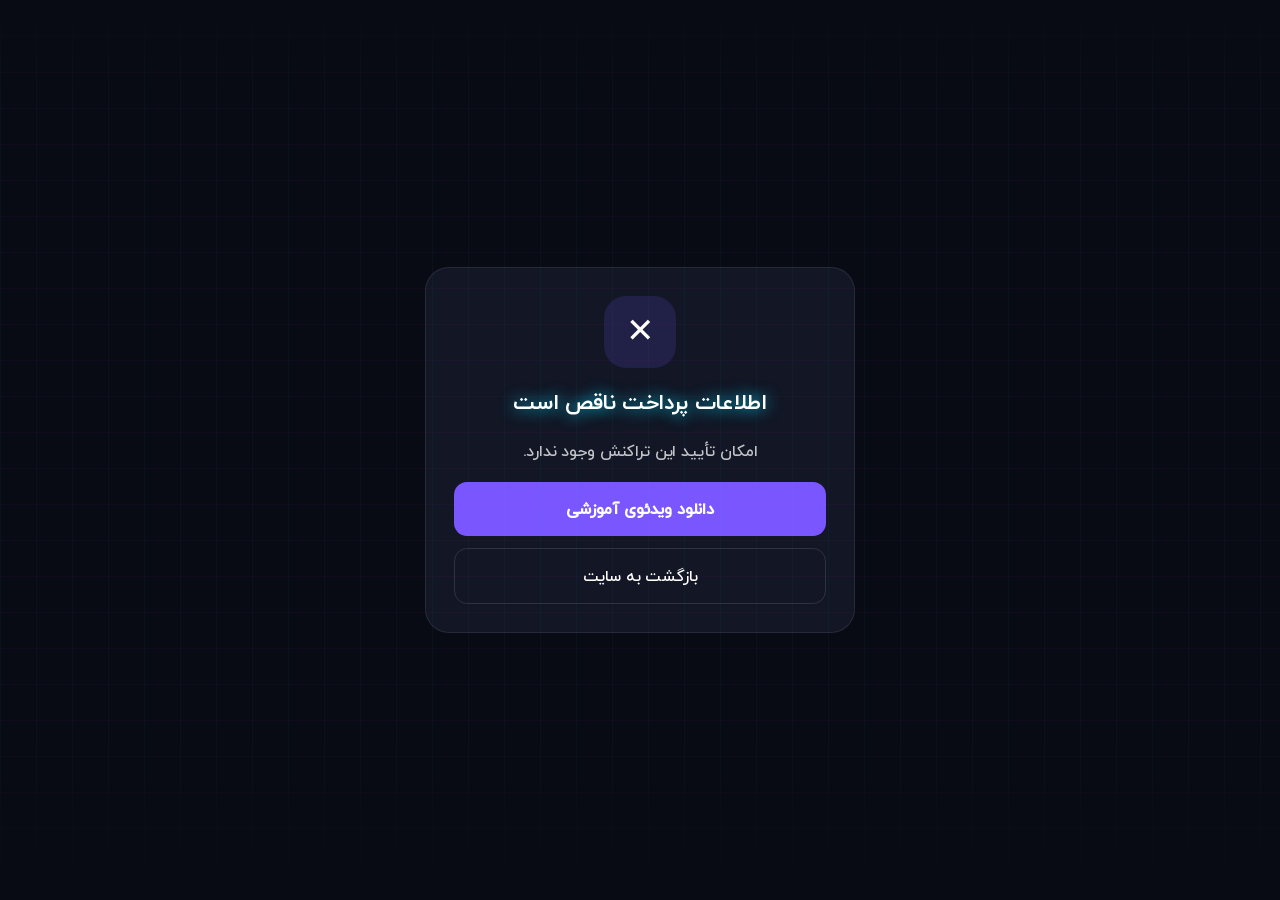
<file: payment-result.html>
<!doctype html><html lang="fa" dir="rtl"><head><meta charset="utf-8"><meta name="viewport" content="width=device-width,initial-scale=1"><title>نتیجه پرداخت | EditorsTeam</title><link rel="stylesheet" href="./assets/css/main.css?v=11.0.0"><link rel="stylesheet" href="./assets/css/sales.css?v=1.0.0"></head><body><main class="purchase-result"><div class="purchase-result-card"><div id="purchaseIcon" class="purchase-icon">⌛</div><h1 id="purchaseTitle">در حال بررسی پرداخت...</h1><p id="purchaseMessage">لطفاً این صفحه را نبندید.</p><a id="downloadButton" class="purchase-download" hidden>دانلود ویدئوی آموزشی</a><a class="purchase-back" href="./index.html">بازگشت به سایت</a></div></main><script src="./assets/js/payment-result.js?v=1.0.0"></script></body></html>
</file>
<file: assets/css/main.css>
:root {
  --bg:#050514;
  --card:#0c1026;
  --card2:#101735;
  --cyan:#00ddff;
  --pink:#ff35f2;
  --purple:#8e5bff;
  --gold:#ffbb24;
  --green:#20f596;
  --text:#f7f8ff;
  --muted:#9da8cb;
  --danger:#ff5b7d;
}
*{box-sizing:border-box}
body{
  margin:0;
  font-family:'Vazirmatn','IRANSans','Yekan Bakh',Tahoma,Arial,sans-serif;
  color:var(--text);
  background:
    radial-gradient(circle at 15% 10%, #183d7c88 0 18%, transparent 32%),
    radial-gradient(circle at 85% 5%, #8d1aff55 0 16%, transparent 32%),
    linear-gradient(180deg,#050514,#06081c 45%,#03040d);
  min-height:100vh;
}
body:before{
  content:"";
  position:fixed; inset:0; pointer-events:none;
  background-image:
    linear-gradient(90deg,rgba(0,221,255,.04) 1px,transparent 1px),
    linear-gradient(rgba(255,53,242,.035) 1px,transparent 1px);
  background-size:36px 36px;
  mask-image:linear-gradient(to bottom,transparent,black 10%,black 80%,transparent);
}
.app{max-width:520px;margin:auto;padding:14px 14px 24px;position:relative}
.hero{
  margin-top:8px;
  border:1px solid rgba(0,221,255,.25);
  background:linear-gradient(155deg,rgba(18,27,68,.85),rgba(5,7,22,.92));
  border-radius:28px;
  padding:18px 14px;
  box-shadow:0 0 35px rgba(0,221,255,.18), inset 0 0 50px rgba(255,53,242,.06);
  overflow:hidden;
  position:relative;
}
.hero:after{
  content:""; position:absolute; width:180px; height:180px; border-radius:50%;
  background:radial-gradient(circle,rgba(255,53,242,.32),transparent 65%);
  left:-65px; top:-55px;
}
.logo-wrap{display:flex;align-items:center;gap:12px;position:relative;z-index:1}
.logo{width:88px;height:88px;border-radius:0;object-fit:contain;background:transparent!important;border:none!important;padding:0;box-shadow:none;display:block;overflow:visible}
h1{font-size:23px;margin:0 0 8px;text-shadow:0 0 15px var(--cyan)}
.subtitle{font-size:12px;color:var(--muted);line-height:1.8}
.actions{display:grid;grid-template-columns:1fr 1fr;gap:10px;margin-top:14px}
a.btn, button.btn{
  display:block;text-decoration:none;text-align:center;border:0;border-radius:16px;padding:12px 10px;
  color:#04101b;font-weight:bold;background:linear-gradient(90deg,var(--cyan),var(--pink));
  box-shadow:0 0 18px rgba(0,221,255,.24); cursor:pointer;
}
a.btn.secondary{background:linear-gradient(90deg,var(--gold),#ff7b00)}
.stats{display:grid;grid-template-columns:repeat(5,1fr);gap:8px;margin:12px 0}
.stat{background:rgba(9,14,35,.86);border:1px solid rgba(0,221,255,.18);border-radius:18px;padding:10px 6px;text-align:center}
.stat b{display:block;color:var(--gold);font-size:18px}
.stat span{font-size:10px;color:var(--muted)}
.progress{height:14px;background:#0c1230;border-radius:999px;border:1px solid rgba(0,221,255,.22);overflow:hidden;margin:13px 0}
.bar{height:100%;width:0;background:linear-gradient(90deg,var(--cyan),var(--pink),var(--gold));box-shadow:0 0 18px var(--cyan)}
.search{width:100%;background:#070b1e;border:1px solid #283a70;color:white;border-radius:16px;padding:13px 14px;margin:10px 0;font-size:14px}
.tabs{display:flex;gap:8px;overflow:auto;padding:6px 0 10px;scrollbar-width:none}
.tab{white-space:nowrap;border:1px solid #30477e;background:#081126;color:#fff;border-radius:999px;padding:9px 13px;cursor:pointer}
.tab.active{background:linear-gradient(90deg,var(--cyan),var(--pink));color:#04101b;font-weight:bold}
.section-title{display:flex;justify-content:space-between;align-items:center;margin:10px 2px;color:#dfe7ff;font-weight:bold}
.card{
  background:linear-gradient(160deg,rgba(18,25,57,.96),rgba(6,9,24,.96));
  border:1px solid rgba(0,221,255,.18);
  border-radius:22px;
  padding:13px;margin:10px 0;
  box-shadow:0 0 22px rgba(0,0,0,.25);
}
.card.done{border-color:rgba(32,245,150,.75);box-shadow:0 0 18px rgba(32,245,150,.15);opacity:.72}
.top-row{display:flex;align-items:center;justify-content:space-between;gap:10px}
.course-title{font-size:19px;font-weight:bold;margin:8px 0 6px}
.icon{
  width:42px;height:42px;border-radius:14px;display:flex;align-items:center;justify-content:center;font-size:24px;
  background:linear-gradient(145deg,#18265c,#090d21);border:1px solid rgba(255,255,255,.14);box-shadow:0 0 12px rgba(0,221,255,.18)
}
.badge{font-size:11px;color:#06101b;background:var(--gold);border-radius:999px;padding:5px 8px;font-weight:bold}
.meta{font-size:12px;color:var(--muted);line-height:1.8}
.note{width:100%;min-height:64px;margin-top:10px;border-radius:14px;border:1px solid #2a3e75;background:#050817;color:#fff;padding:10px;resize:vertical;font-family:Tahoma,Arial;font-size:12px}
.card-actions{display:grid;grid-template-columns:1fr 1fr;gap:8px;margin-top:10px}
.smallbtn{border:0;border-radius:14px;padding:10px 8px;color:#04101b;background:linear-gradient(90deg,var(--cyan),var(--pink));font-weight:bold;cursor:pointer;text-decoration:none;text-align:center;font-size:12px}
.smallbtn.alt{background:linear-gradient(90deg,var(--gold),#ff8c00)}
.summary-grid{display:grid;grid-template-columns:repeat(2,1fr);gap:8px}
.summary-item{background:#080d22;border:1px solid rgba(255,255,255,.1);border-radius:16px;padding:9px;font-size:12px;color:var(--muted)}
.summary-item b{color:#fff}
.bottom-nav{position:sticky;top:10px;background:rgba(4,6,18,.78);backdrop-filter:blur(12px);border:1px solid rgba(0,221,255,.22);border-radius:18px;z-index:10;margin:12px 0 10px;box-shadow:0 0 20px rgba(0,221,255,.10)}
.nav-inner{max-width:520px;margin:auto;display:grid;grid-template-columns:repeat(5,1fr);gap:4px;padding:7px}
.navbtn{background:transparent;border:0;color:var(--muted);padding:8px;border-radius:14px;font-weight:bold}
.navbtn.active{color:white;background:linear-gradient(90deg,rgba(0,221,255,.18),rgba(255,53,242,.18));border:1px solid rgba(0,221,255,.16)}
.view{display:none}
.view.active{display:block}
.empty{text-align:center;color:var(--muted);padding:26px 0}
.supportBtn span{display:block;font-size:10px;line-height:1.7;margin-top:3px;font-weight:normal;color:#04101b}.home-note{font-size:12px;color:var(--muted);line-height:1.8;margin:4px 2px 10px}.small-link{display:inline-block;margin-top:6px;color:var(--cyan);font-size:11px}

@font-face{font-family:'Vazirmatn';src:local('Vazirmatn'),local('Vazir'),local('IRANSans'),local('Yekan Bakh');font-display:swap}
body{letter-spacing:-.25px;text-rendering:optimizeLegibility;-webkit-font-smoothing:antialiased}
h1{font-weight:800;line-height:1.75}
.course-title,.section-title,.navbtn,a.btn,button.btn,.smallbtn{font-weight:800}
.meta,.home-note,.subtitle,.supportBtn span{line-height:2}
.note,.note-edit,input,textarea,button{font-family:'Vazirmatn','IRANSans','Yekan Bakh',Tahoma,Arial,sans-serif}


/* Note saved toast */
.note-toast{
  position:fixed;
  left:50%;
  bottom:24px;
  transform:translateX(-50%) translateY(18px);
  background:linear-gradient(90deg,var(--green),var(--cyan));
  color:#031018;
  padding:11px 18px;
  border-radius:999px;
  font-weight:900;
  font-size:14px;
  box-shadow:0 0 24px rgba(32,245,150,.28);
  z-index:99999;
  opacity:0;
  pointer-events:none;
  transition:.25s ease;
}
.note-toast.show{
  opacity:1;
  transform:translateX(-50%) translateY(0);
}


/* Splash / logo motion intro */
body.splash-lock{overflow:hidden;}
#splashIntro{
  position:fixed; inset:0; z-index:99999;
  display:flex; align-items:center; justify-content:center; flex-direction:column;
  background:
    radial-gradient(circle at 50% 38%, rgba(0,221,255,.26), transparent 30%),
    radial-gradient(circle at 42% 42%, rgba(255,53,242,.18), transparent 34%),
    linear-gradient(180deg,#030516,#050920 58%,#02030b);
  transition:opacity .65s ease, visibility .65s ease;
}
#splashIntro:before{
  content:""; position:absolute; width:260px; height:260px; border-radius:50%;
  border:2px solid rgba(0,221,255,.35);
  box-shadow:0 0 34px rgba(0,221,255,.35), inset 0 0 35px rgba(255,53,242,.18);
  animation:splashRing 1.35s ease-in-out infinite alternate;
}
#splashIntro:after{
  content:""; position:absolute; inset:0; pointer-events:none;
  background-image:
    linear-gradient(90deg,rgba(0,221,255,.04) 1px,transparent 1px),
    linear-gradient(rgba(255,53,242,.035) 1px,transparent 1px);
  background-size:36px 36px;
}
.splash-logo{
  width:190px; height:190px; object-fit:contain; position:relative; z-index:2;
  filter:drop-shadow(0 0 18px rgba(0,221,255,.65)) drop-shadow(0 0 28px rgba(255,53,242,.28));
  animation:splashLogoMotion 2.35s cubic-bezier(.22,.85,.2,1) both;
}
.splash-title{
  margin-top:18px; position:relative; z-index:2;
  font-weight:900; font-size:21px; letter-spacing:.5px;
  text-shadow:0 0 16px rgba(0,221,255,.45);
  animation:splashText .9s ease .75s both;
}
.splash-loader{
  margin-top:18px; width:170px; height:5px; border-radius:999px; overflow:hidden;
  background:rgba(255,255,255,.10); position:relative; z-index:2;
}
.splash-loader span{display:block;height:100%;width:100%;border-radius:inherit;background:linear-gradient(90deg,var(--cyan),var(--pink));transform-origin:right;animation:splashLoad 2.25s ease both;}
body.splash-done #splashIntro{opacity:0;visibility:hidden;pointer-events:none;}
body.splash-lock .app{opacity:0;transform:translateY(10px);}
body.splash-done .app{opacity:1;transform:none;transition:opacity .55s ease, transform .55s ease;}
@keyframes splashLogoMotion{
  0%{opacity:0;transform:scale(.35) rotate(-360deg);} 
  45%{opacity:1;transform:scale(1.09) rotate(18deg);}
  68%{transform:scale(.96) rotate(-8deg);}
  100%{opacity:1;transform:scale(1) rotate(0deg);}
}
@keyframes splashRing{from{transform:scale(.92);opacity:.55}to{transform:scale(1.08);opacity:1}}
@keyframes splashText{from{opacity:0;transform:translateY(12px)}to{opacity:1;transform:none}}
@keyframes splashLoad{from{transform:scaleX(0)}to{transform:scaleX(1)}}


/* v19 embedded offline Persian fonts */
@font-face{
  font-family:'IRANYekanOffline';
  src:url([data-uri]) format('truetype');
  font-weight:500;
  font-style:normal;
  font-display:block;
}
@font-face{
  font-family:'MorabbaOffline';
  src:url([data-uri]) format('truetype');
  font-weight:700;
  font-style:normal;
  font-display:block;
}
:root{
  --font-main:'IRANYekanOffline',Tahoma,Arial,sans-serif;
  --font-title:'MorabbaOffline','IRANYekanOffline',Tahoma,Arial,sans-serif;
}
html,body,input,textarea,button,select,a,p,span,div,li,.meta,.home-note,.subtitle{
  font-family:var(--font-main)!important;
  letter-spacing:-.15px;
}
h1,h2,h3,h4,.title,.section-title,.course-title,.tab,.navbtn,.smallbtn,.btn,button,.badge,.stat b,.splash-title{
  font-family:var(--font-title)!important;
  font-weight:700!important;
  letter-spacing:-.35px;
}
.note,.note-edit,input,textarea{
  font-family:var(--font-main)!important;
  font-weight:500!important;
  line-height:1.95!important;
}
h1{font-size:24px!important;line-height:1.7!important;}
.course-title{font-size:20px!important;}
.navbtn,.tab,.smallbtn,a.btn,button.btn{font-size:14px;}


.project-grid{display:grid;grid-template-columns:repeat(2,1fr);gap:10px;margin-top:10px}
.project-card{background:linear-gradient(160deg,rgba(18,25,57,.96),rgba(6,9,24,.96));border:1px solid rgba(0,221,255,.2);border-radius:20px;padding:18px 10px;text-align:center;font-weight:bold;color:#fff;box-shadow:0 0 18px rgba(0,221,255,.12);cursor:pointer}
.project-card b{display:block;font-size:16px;margin-top:5px}
.project-card span{font-size:24px}
.project-page{display:none}
.project-page.active{display:block}
.gallery-grid{display:grid;grid-template-columns:repeat(2,1fr);gap:10px;margin-top:10px}
.gallery-img{width:100%;height:auto;border-radius:16px;border:1px solid rgba(255,255,255,.22);box-shadow:0 0 16px rgba(0,221,255,.14);cursor:pointer;background:#050514}
.back-btn{margin:10px 0;display:inline-block;border:0;border-radius:14px;padding:10px 14px;color:#04101b;background:linear-gradient(90deg,var(--gold),#ff8c00);font-weight:bold;cursor:pointer}
.image-modal{display:none;position:fixed;inset:0;background:rgba(0,0,0,.88);z-index:999;align-items:center;justify-content:center;padding:14px}
.image-modal.active{display:flex}
.image-modal img{max-width:96vw;max-height:92vh;border-radius:16px;box-shadow:0 0 28px rgba(0,221,255,.35)}
.image-modal .close-modal{position:absolute;top:16px;left:16px;background:linear-gradient(90deg,var(--cyan),var(--pink));border:0;border-radius:999px;width:42px;height:42px;font-size:24px;font-weight:bold;color:#06101b}


.solution-grid{display:grid;grid-template-columns:repeat(2,1fr);gap:10px;margin-top:10px}
.solution-card{background:linear-gradient(160deg,rgba(18,25,57,.96),rgba(6,9,24,.96));border:1px solid rgba(255,187,36,.28);border-radius:20px;padding:16px 10px;text-align:center;color:#fff;box-shadow:0 0 18px rgba(255,187,36,.10);cursor:pointer}
.solution-card b{display:block;font-size:16px;margin-bottom:8px}
.solution-card span{display:inline-block;color:#06101b;background:linear-gradient(90deg,var(--gold),#ff8c00);border-radius:999px;padding:5px 10px;font-weight:bold;font-size:12px}
.receipt-card{margin-top:14px;background:linear-gradient(90deg,var(--cyan),var(--pink));color:#04101b;border-radius:18px;padding:14px;text-align:center;font-weight:bold;text-decoration:none;display:block;box-shadow:0 0 18px rgba(0,221,255,.18)}
.payment-modal{display:none;position:fixed;inset:0;background:rgba(0,0,0,.86);z-index:1000;align-items:center;justify-content:center;padding:16px}
.payment-modal.active{display:flex}
.payment-box{width:min(92vw,420px);background:linear-gradient(160deg,rgba(18,25,57,.98),rgba(6,9,24,.98));border:1px solid rgba(0,221,255,.28);border-radius:24px;padding:18px;text-align:center;box-shadow:0 0 30px rgba(0,221,255,.22)}
.payment-box h3{margin:0 0 12px;color:#fff}
.card-number{direction:ltr;font-size:20px;letter-spacing:1px;background:#050817;border:1px solid #2a3e75;border-radius:16px;padding:12px;margin:10px 0;color:#fff}
.owner-name{font-size:15px;color:var(--gold);margin:8px 0 14px}
.pay-actions{display:grid;grid-template-columns:1fr 1fr;gap:8px}
.pay-actions button{border:0;border-radius:14px;padding:11px 8px;font-weight:bold;cursor:pointer}
.copy-btn{background:linear-gradient(90deg,var(--cyan),var(--pink));color:#04101b}
.close-pay{background:linear-gradient(90deg,var(--gold),#ff8c00);color:#04101b}


.navbtn{
 font-family:'Yekan Bakh','YekanBakh','IRANYekan','IRANSans',Tahoma !important;
 white-space:nowrap !important;
 font-size:12px !important;
}
h1,.hero-title,.app-title{
 font-family:'Yekan Bakh','YekanBakh','IRANYekan','IRANSans',Tahoma !important;
}


/* v34 - Yekan Bakh Bold UI update */
h1,.hero-title,.app-title,
.navbtn,
a.btn,button.btn,
.project-card b,
.solution-card b,
.receipt-card,
.section-title,
.smallbtn{
  font-family:'Yekan Bakh','YekanBakh','IRANYekan','IRANSans',Tahoma,Arial,sans-serif !important;
  font-weight:800 !important;
}
.navbtn{
  white-space:nowrap !important;
  font-size:11.5px !important;
  padding:8px 3px !important;
}
a.btn,button.btn{
  font-size:14px !important;
}


@font-face{
 font-family:'IRANYekanEmbedded';
 src:url([data-uri]) format('truetype');
 font-weight:700;
 font-style:normal;
}

.navbtn,
.section-title,
.project-card b,
.solution-card b,
.receipt-card,
.home-note,
button,
a.btn,
.smallbtn,
h1,.hero-title,.app-title{
 font-family:'IRANYekanEmbedded' !important;
}


/* v37 correct layout */
h1{
  font-family:'IRANYekanEmbedded','IRANYekan','Yekan Bakh',Tahoma,Arial,sans-serif !important;
  font-weight:800 !important;
  text-align:center !important;
  line-height:1.65 !important;
  font-size:22px !important;
  width:100% !important;
}
h1 .title-line2{
  display:block !important;
  font-family:'IRANYekanEmbedded','IRANYekan','Yekan Bakh',Tahoma,Arial,sans-serif !important;
  font-weight:800 !important;
  font-size:20px !important;
}
.stats{
  display:grid !important;
  grid-template-columns:repeat(4, minmax(0, 1fr)) !important;
  gap:8px !important;
  width:100% !important;
}
.stat{
  width:100% !important;
  min-width:0 !important;
  margin:0 !important;
}
.stat b{
  font-family:'IRANYekanEmbedded','IRANYekan','Yekan Bakh',Tahoma,Arial,sans-serif !important;
  font-weight:800 !important;
  font-size:17px !important;
  white-space:nowrap !important;
}
.stat span{
  font-family:'IRANYekanEmbedded','IRANYekan','Yekan Bakh',Tahoma,Arial,sans-serif !important;
  font-weight:800 !important;
  font-size:10px !important;
  white-space:nowrap !important;
}


/* Editors directory */
.nav-inner{grid-template-columns:repeat(6,minmax(0,1fr));overflow-x:auto;scrollbar-width:none}
.nav-inner::-webkit-scrollbar{display:none}.navbtn{min-width:68px;white-space:nowrap}
.editors-list{display:grid;grid-template-columns:1fr;gap:14px;margin-top:14px}
.editor-card{display:flex;flex-direction:column;gap:16px;width:100%;background:linear-gradient(145deg,rgba(18,25,57,.98),rgba(6,9,24,.98));border:1px solid rgba(0,221,255,.24);border-radius:24px;padding:20px;box-shadow:0 12px 30px rgba(0,0,0,.20),0 0 22px rgba(0,221,255,.07);overflow:hidden;position:relative}
.editor-card:before{content:"";position:absolute;inset:0 auto 0 0;width:4px;background:linear-gradient(var(--cyan),var(--pink))}
.editor-header{display:grid;grid-template-columns:100px minmax(0,1fr);align-items:start;gap:18px;width:100%}
.editor-avatar-wrap{position:relative;width:100px;height:100px;min-width:100px}
.editor-avatar{width:100%;height:100%;border-radius:50%;object-fit:cover;background:#0c1026;border:3px solid rgba(0,221,255,.78);box-shadow:0 0 20px rgba(0,221,255,.22)}
.editor-status{position:absolute;left:6px;bottom:6px;width:16px;height:16px;border-radius:50%;border:3px solid #0b1025}.editor-status.online{background:#36d67e;box-shadow:0 0 10px #36d67e}.editor-status.offline{background:#77809a}
.editor-heading{display:flex;justify-content:space-between;align-items:flex-start;gap:12px;min-width:0}.editor-identity{min-width:0}.editor-heading h3{margin:0;color:#fff;font-size:20px;line-height:1.6;overflow-wrap:break-word}.verified{display:inline-grid;place-items:center;width:19px;height:19px;margin-right:4px;border-radius:50%;background:#3488ff;color:#fff;font-size:12px;vertical-align:middle;box-shadow:0 0 10px rgba(52,136,255,.45)}
.editor-badge{margin:2px 0 0;color:#bd79ff;font-weight:800;font-size:12px}.editor-score{display:flex;flex-direction:column;align-items:center;gap:3px;background:rgba(255,255,255,.05);border:1px solid rgba(255,255,255,.08);padding:7px 10px;border-radius:13px;white-space:nowrap;flex:0 0 auto}.editor-score span{color:#ffd25f;font-weight:900;font-size:13px}.editor-score small{color:var(--muted);font-size:9px}
.editor-main{width:100%;min-width:0}.editor-bio{width:100%;margin:0 0 14px;color:#c7cbe0;font-size:12px;line-height:2;text-align:justify;white-space:normal;overflow-wrap:break-word}.editor-details{display:grid;grid-template-columns:repeat(3,minmax(0,1fr));gap:10px;width:100%}.editor-info-item{display:grid;grid-template-columns:24px minmax(0,1fr);align-items:center;gap:10px;width:100%;background:#080d22;border:1px solid rgba(255,255,255,.08);border-radius:14px;padding:11px 13px;min-width:0;min-height:68px}.editor-info-icon{font-size:17px;text-align:center}.editor-info-item span:last-child{display:grid;grid-template-columns:minmax(64px,82px) minmax(0,1fr);align-items:center;gap:10px;min-width:0}.editor-info-item small{display:block;color:var(--muted);font-size:10px;margin:0;white-space:nowrap}.editor-info-item b{display:block;color:#fff;font-size:12px;line-height:1.8;white-space:normal;word-break:normal;overflow-wrap:break-word}
.editor-action{display:flex;align-items:center;justify-content:flex-end;margin-top:2px;width:100%}.editor-portfolio{display:inline-flex;align-items:center;justify-content:center;gap:7px;min-width:160px;border:1px solid rgba(189,121,255,.8);color:#d6a9ff;text-decoration:none;border-radius:16px;padding:11px 16px;font-size:11px;font-weight:900;transition:.2s}.editor-portfolio:hover{background:rgba(189,121,255,.13);transform:translateY(-1px)}.editor-portfolio.disabled{opacity:.5;cursor:not-allowed}
@media(max-width:680px){.editor-card{gap:14px;padding:14px}.editor-header{grid-template-columns:88px minmax(0,1fr);gap:12px}.editor-avatar-wrap{width:88px;height:88px;min-width:88px}.editor-heading{display:block}.editor-score{display:inline-flex;flex-direction:row;margin-top:7px}.editor-bio{text-align:right;margin-top:0}.editor-details{grid-template-columns:1fr}.editor-info-item{min-height:74px;padding:13px 15px}.editor-info-item span:last-child{grid-template-columns:78px minmax(0,1fr);gap:12px}.editor-action{justify-content:stretch}.editor-portfolio{width:100%}}


/* v38 - mobile navigation spacing and compact editor details */
.nav-inner{
  display:flex !important;
  align-items:center;
  gap:6px !important;
  padding:7px 12px !important;
  overflow-x:auto;
  overflow-y:hidden;
  scroll-padding-inline:12px;
  scrollbar-width:none;
  -webkit-overflow-scrolling:touch;
}
.nav-inner::-webkit-scrollbar{display:none}
.navbtn{
  flex:1 0 auto;
  min-width:72px !important;
  margin:0 !important;
  padding:9px 8px !important;
  box-sizing:border-box;
  border:1px solid transparent;
}
.navbtn:first-child{margin-inline-start:1px !important}
.navbtn:last-child{margin-inline-end:1px !important}
.navbtn.active{box-sizing:border-box}

.editor-info-item{
  min-height:56px !important;
  padding:8px 11px !important;
}
@media(max-width:680px){
  .bottom-nav{overflow:hidden}
  .nav-inner{padding-inline:12px !important}
  .navbtn{min-width:74px !important;padding:9px 7px !important}
  .editor-details{gap:8px !important}
  .editor-info-item{
    min-height:58px !important;
    padding:8px 12px !important;
  }
  .editor-info-item span:last-child{
    grid-template-columns:68px minmax(0,1fr) !important;
    gap:8px !important;
  }
  .editor-info-item b{line-height:1.55 !important}
}

/* v39 - show all six main navigation tabs without horizontal scrolling */
.nav-inner{
  display:grid !important;
  grid-template-columns:repeat(6,minmax(0,1fr)) !important;
  align-items:stretch !important;
  gap:2px !important;
  width:100% !important;
  max-width:none !important;
  padding:7px 5px !important;
  overflow:visible !important;
  scroll-padding-inline:0 !important;
}
.navbtn{
  width:100% !important;
  min-width:0 !important;
  max-width:none !important;
  flex:none !important;
  margin:0 !important;
  padding:9px 2px !important;
  font-size:11px !important;
  line-height:1.35 !important;
  white-space:nowrap !important;
  overflow:visible !important;
  text-overflow:clip !important;
}
.navbtn:first-child,
.navbtn:last-child{
  margin-inline:0 !important;
}
@media(max-width:420px){
  .nav-inner{
    gap:1px !important;
    padding-inline:3px !important;
  }
  .navbtn{
    padding-inline:1px !important;
    font-size:10px !important;
    letter-spacing:-.15px;
  }
}

html.skip-splash .splash-screen,html.skip-splash #splash,html.skip-splash #splashIntro{display:none!important;visibility:hidden!important;opacity:0!important}
</file>
<file: assets/css/sales.css>
.sellable-card{position:relative;min-width:0}.sale-row{display:flex;align-items:center;gap:8px;margin-top:8px}.sale-price{flex:1;min-height:42px;border:1px solid rgba(124,92,255,.28);background:rgba(124,92,255,.07);border-radius:12px;padding:9px 10px;display:flex;align-items:center;justify-content:center;font-weight:800;font-size:13px;text-align:center}.sale-price span{font-weight:600;font-size:11px;margin-right:4px;opacity:.75}.sale-cart{width:44px;height:42px;border:0;border-radius:12px;background:linear-gradient(135deg,#7956ff,#a54dff);color:#fff;font-size:20px;display:grid;place-items:center;cursor:pointer;box-shadow:0 8px 22px rgba(121,86,255,.22)}.sale-cart:disabled{opacity:.38;filter:grayscale(.7);cursor:not-allowed}.gallery-grid .sellable-card .gallery-img{width:100%;display:block}.portfolio-gallery .sale-row{padding:0 2px 2px}

.purchase-result{min-height:100vh;display:grid;place-items:center;padding:24px;background:#090b14;color:#fff}.purchase-result-card{width:min(430px,100%);background:#121625;border:1px solid rgba(255,255,255,.09);border-radius:24px;padding:28px;text-align:center}.purchase-icon{width:72px;height:72px;margin:0 auto 16px;border-radius:22px;background:rgba(121,86,255,.15);display:grid;place-items:center;font-size:34px}.purchase-result-card h1{font-size:22px}.purchase-result-card p{opacity:.75;line-height:1.9}.purchase-download,.purchase-back{display:block;padding:13px 16px;border-radius:13px;text-decoration:none;margin-top:12px}.purchase-download{background:#7956ff;color:#fff;font-weight:800}.purchase-back{border:1px solid rgba(255,255,255,.12);color:#fff}
</file>
